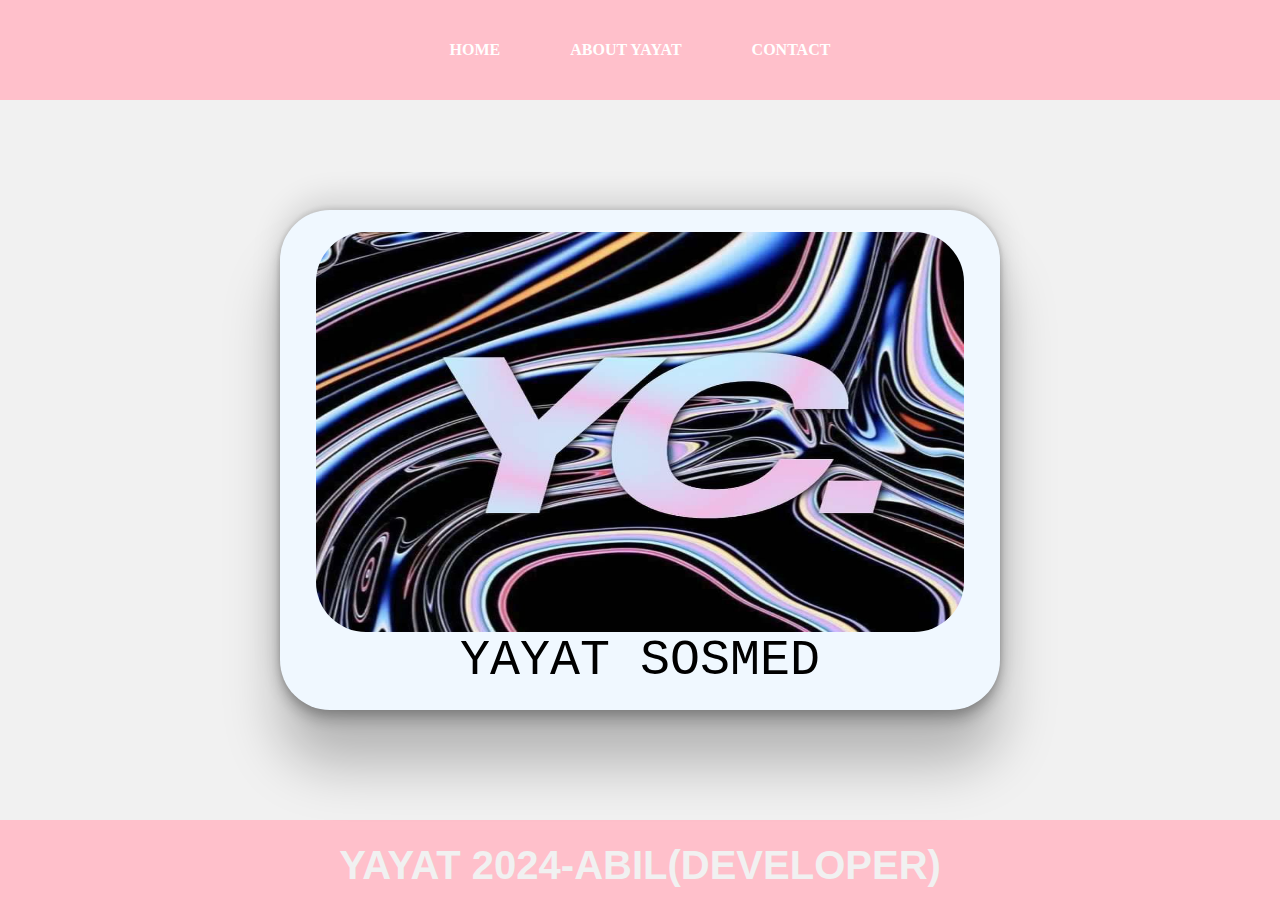
<file: index.html>
<html>
    <head>
        <title>YAYAT WEB</title>
        <link rel="stylesheet" href="yayat.css" />
    </head>
    <body>
        <div class="container">  
        <!-- NAVIGATION BAR -->
        <div class="container-navbar">
          <ul class="ul-navbar">
            <li class="li-navbar">
                <a href="#" class="a-navbar">HOME</a>
            </li>
            <li class="li-navbar">
                <a href="about.html" class="a-navbar">ABOUT YAYAT</a>
            </li>
            <li class="li-navbar">
                <a href="contact.html" class="a-navbar">CONTACT</a>
            </li>
          </ul>
        </div>
        <!-- NAVIGATION BAR END -->

        <!-- CONTENT 1 -->
        <div class="container-content">
            <a href="https://linktr.ee/yayatceria" class="a-content"> 
                <img src="WhatsApp Image 2024-01-06 at 22.31.03 (1).jpeg" class="img-content" />
                <p>YAYAT SOSMED</p>
            </a>     
                  
        </div>
        <!-- CONTENT 1 END -->

        <!-- FOOTER -->
        <div class="container-footer">
        <h1 class="h1-footer">YAYAT 2024-ABIL(DEVELOPER)</h1>   
        </div>
        <!-- FOOTER END -->
      </div>
    </body>
</html>
</file>
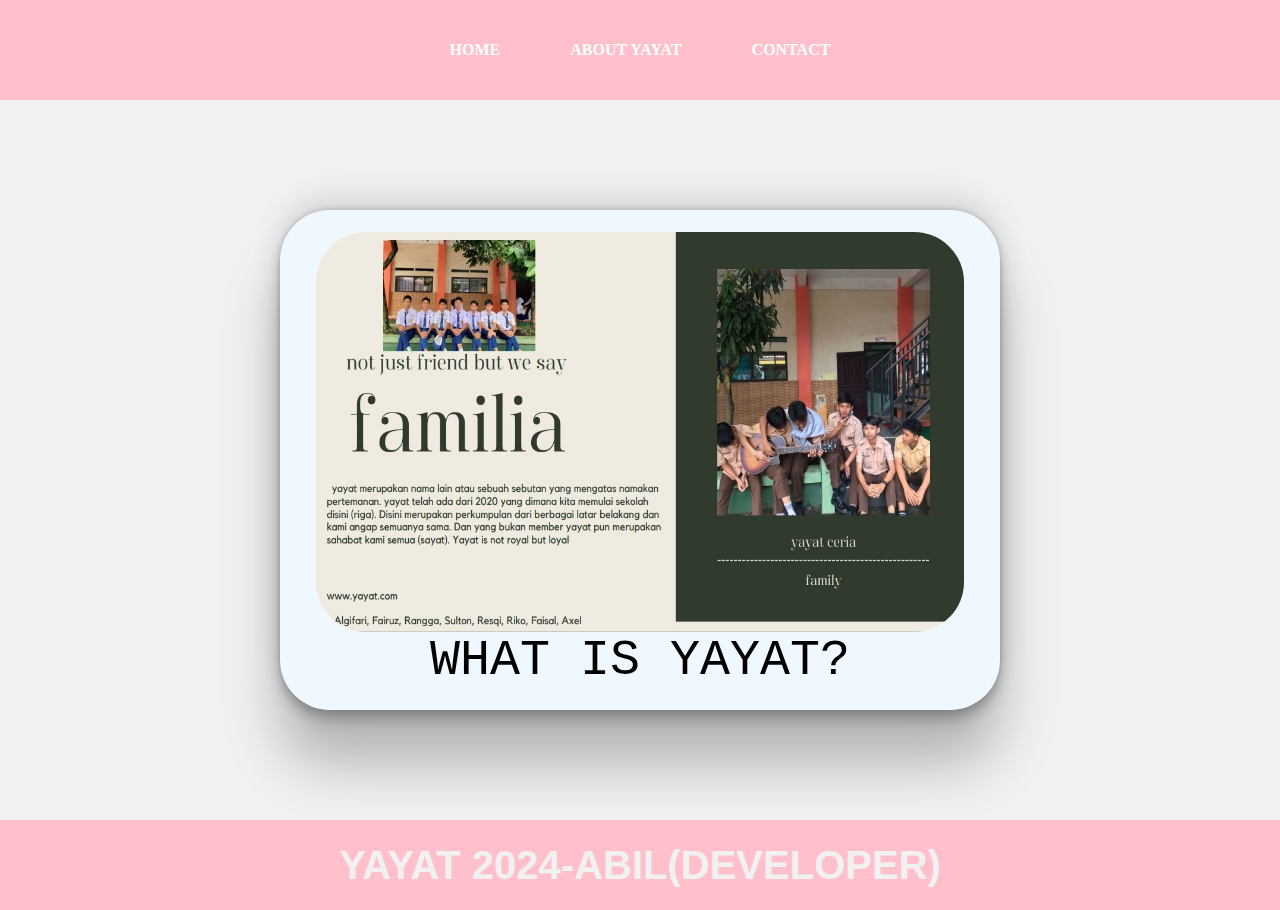
<file: about.html>
<html>
    <head>
        <title>YAYAT WEB</title>
        <link rel="stylesheet" href="yayat.css" />
    </head>
    <body>
        <div class="container">  
        <!-- NAVIGATION BAR -->
        <div class="container-navbar">
          <ul class="ul-navbar">
            <li class="li-navbar">
                <a href="index.html" class="a-navbar">HOME</a>
            </li>
            <li class="li-navbar">
                <a href="about.html" class="a-navbar">ABOUT YAYAT</a>
            </li>
            <li class="li-navbar">
                <a href="contact.html" class="a-navbar">CONTACT</a>
            </li>
          </ul>
        </div>
        <!-- NAVIGATION BAR END -->

        <!-- CONTENT 1 -->
        <div class="container-content">
            <a href="file:///C:/Users/Fairuz%20Nabil%20Kusumah/Pictures/Camera%20Roll/Cream%20and%20Green%20Minimal%20Creative%20Portfolio%20Presentation.pdf" class="a-content"> 
                <img src="WhatsApp Image 2024-01-07 at 00.21.48 (1).jpeg" class="img-content" />
                <p>WHAT IS YAYAT?</p>
            </a>     
                  
        </div>
        <!-- CONTENT 1 END -->

        <!-- FOOTER -->
        <div class="container-footer">
        <h1 class="h1-footer">YAYAT 2024-ABIL(DEVELOPER)</h1>   
        </div>
        <!-- FOOTER END -->
      </div>
    </body>
</html>
</file>
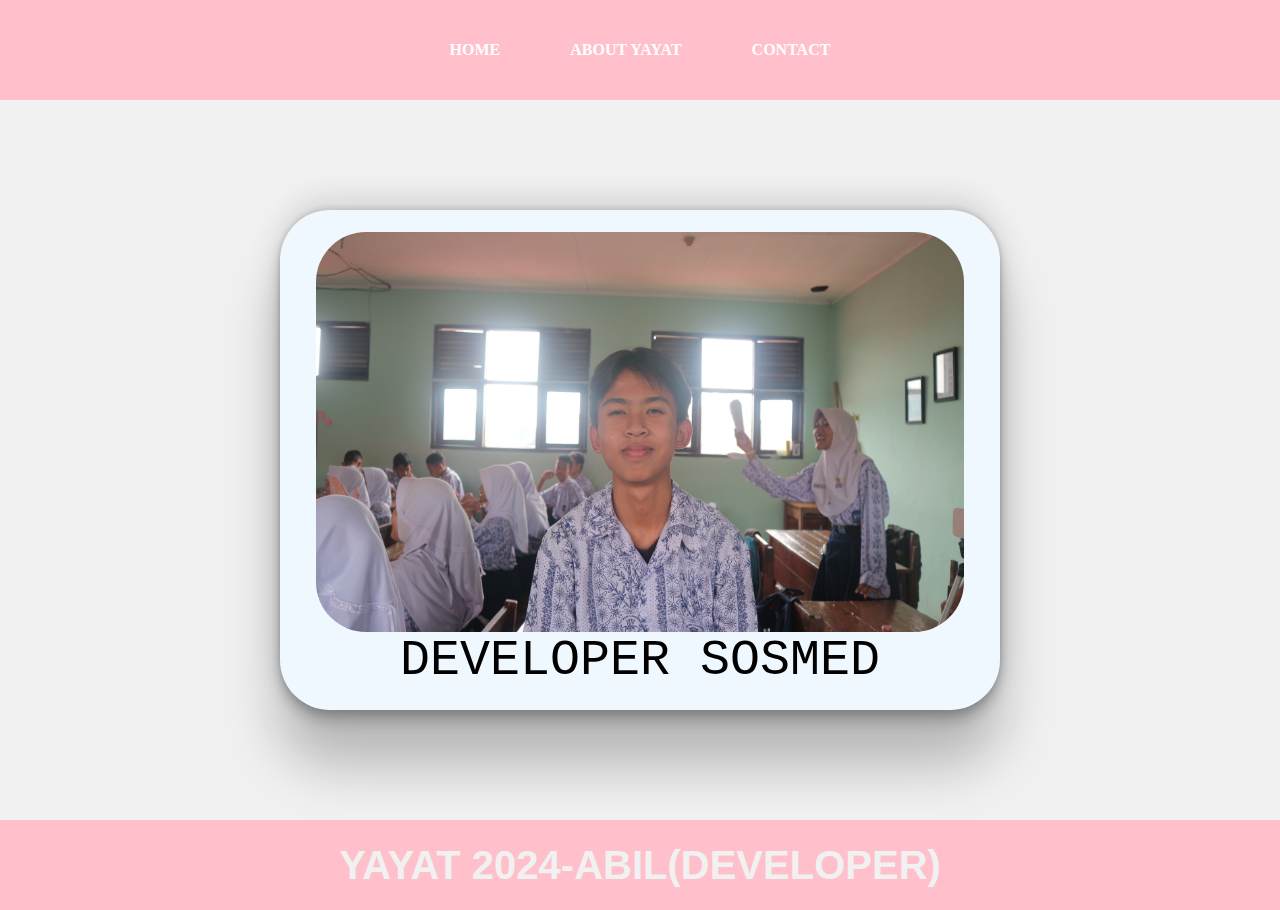
<file: contact.html>
<html>
    <head>
        <title>YAYAT WEB</title>
        <link rel="stylesheet" href="yayat.css" />
    </head>
    <body>
        <div class="container">  
        <!-- NAVIGATION BAR -->
        <div class="container-navbar">
          <ul class="ul-navbar">
            <li class="li-navbar">
                <a href="index.html" class="a-navbar">HOME</a>
            </li>
            <li class="li-navbar">
                <a href="about.html" class="a-navbar">ABOUT YAYAT</a>
            </li>
            <li class="li-navbar">
                <a href="contact.html" class="a-navbar">CONTACT</a>
            </li>
          </ul>
        </div>
        <!-- NAVIGATION BAR END -->

        <!-- CONTENT 1 -->
        <div class="container-content">
            <a href="https://www.instagram.com/fairuz.n.k/" class="a-content"> 
                <img src="IMG_3365.JPG" class="img-content" />
                <p>DEVELOPER SOSMED</p>
            </a>     
                  
        </div>
        <!-- CONTENT 1 END -->

        <!-- FOOTER -->
        <div class="container-footer">
        <h1 class="h1-footer">YAYAT 2024-ABIL(DEVELOPER)</h1>   
        </div>
        <!-- FOOTER END -->
      </div>
    </body>
</html>
</file>
<file: yayat.css>
*,
html {
    margin: 0;
    padding: 0;
}



.container{}

.container-navbar {
    background-color: pink;
    width: 100%;
    height: 100px;
}

.ul-navbar {

display: flex;
height: 100px;
justify-content: center;
align-items: center;
}

.li-navbar {
list-style-type: none;
padding: 30px;
margin: 5px;
color: white;
font-style: 30px;
}

.li-navbar:hover {
    background-color: plum;
    transition: .2s ease-in-out;
}

.a-navbar {
    color : white;
    text-decoration: none;
    font-weight: 800;
}

.container-content {
    background-color: #f1f1f1;
    display: flex;
    justify-content: center;
    align-items: center;
    height: 80vh;
}


.a-content {
    background-color: aliceblue;
    color: black;
    width: 720px;
    height: 500px;
    display: flex;
    flex-direction: column;
    text-decoration: solid;
    font-size: 50px;
    justify-content: center;
    align-items: center;
    box-shadow: rgba(0, 0, 0, 0.25) 0px 54px 55px, rgba(0, 0, 0, 0.12) 0px -12px 30px, rgba(0, 0, 0, 0.12) 0px 4px 6px, rgba(0, 0, 0, 0.17) 0px 12px 13px, rgba(0, 0, 0, 0.09) 0px -3px 5px;
    border-radius: 50px;
    font-family: monospace;
}

.a-content:hover {
    background-color: beige;
    transition: 0.50s;

}


.img-content {
    width: 90%;
    height: 80%;
    border-color: black;
    border-radius: 50px;
}
 
.container-footer {
    height: 10vh;
    background-color: pink;
    display: flex;
    justify-content: center;
    align-items: center;
    
}

.h1-footer {

    font-size:20px;
    color: #F1F1F1;
    font-size: 40px;
    font-weight:900;
    font-family: Verdana, Geneva, Tahoma, sans-serif;
}
</file>
